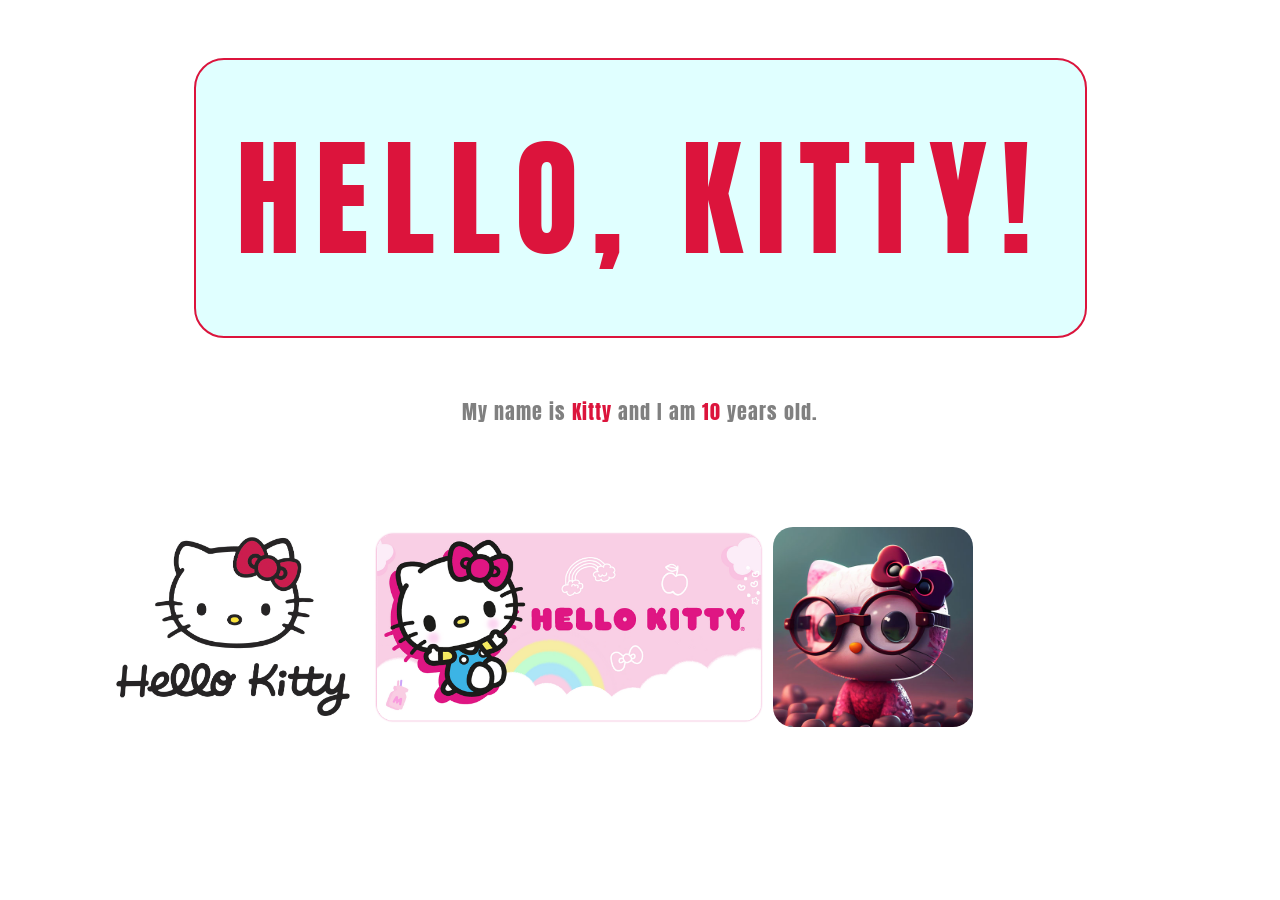
<file: 004/index.html>
<!DOCTYPE html>
<html lang="en">
<head>
    <meta charset="UTF-8">
    <meta name="viewport" content="width=device-width, initial-scale=1.0">
    <link rel="stylesheet" href="style.css">
    <link rel="preconnect" href="https://fonts.googleapis.com">
    <link rel="preconnect" href="https://fonts.gstatic.com" crossorigin>
    <link href="https://fonts.googleapis.com/css2?family=Anton&display=swap" rel="stylesheet">
    <title>Document 004</title>
    
</head>
<body>
    <h1><span>Hello, Kitty!</span></h1>
    <p>My name is <span>Kitty</span> and I am <span>10</span> years old.</p>

    <div>
        <img src="p1.jpg" alt="Kitty">
        <img src="p2.png" alt="Kitty">
        <img src="p3.jpg" alt="Kitty">
    </div>

    
</body>
</html>
</file>
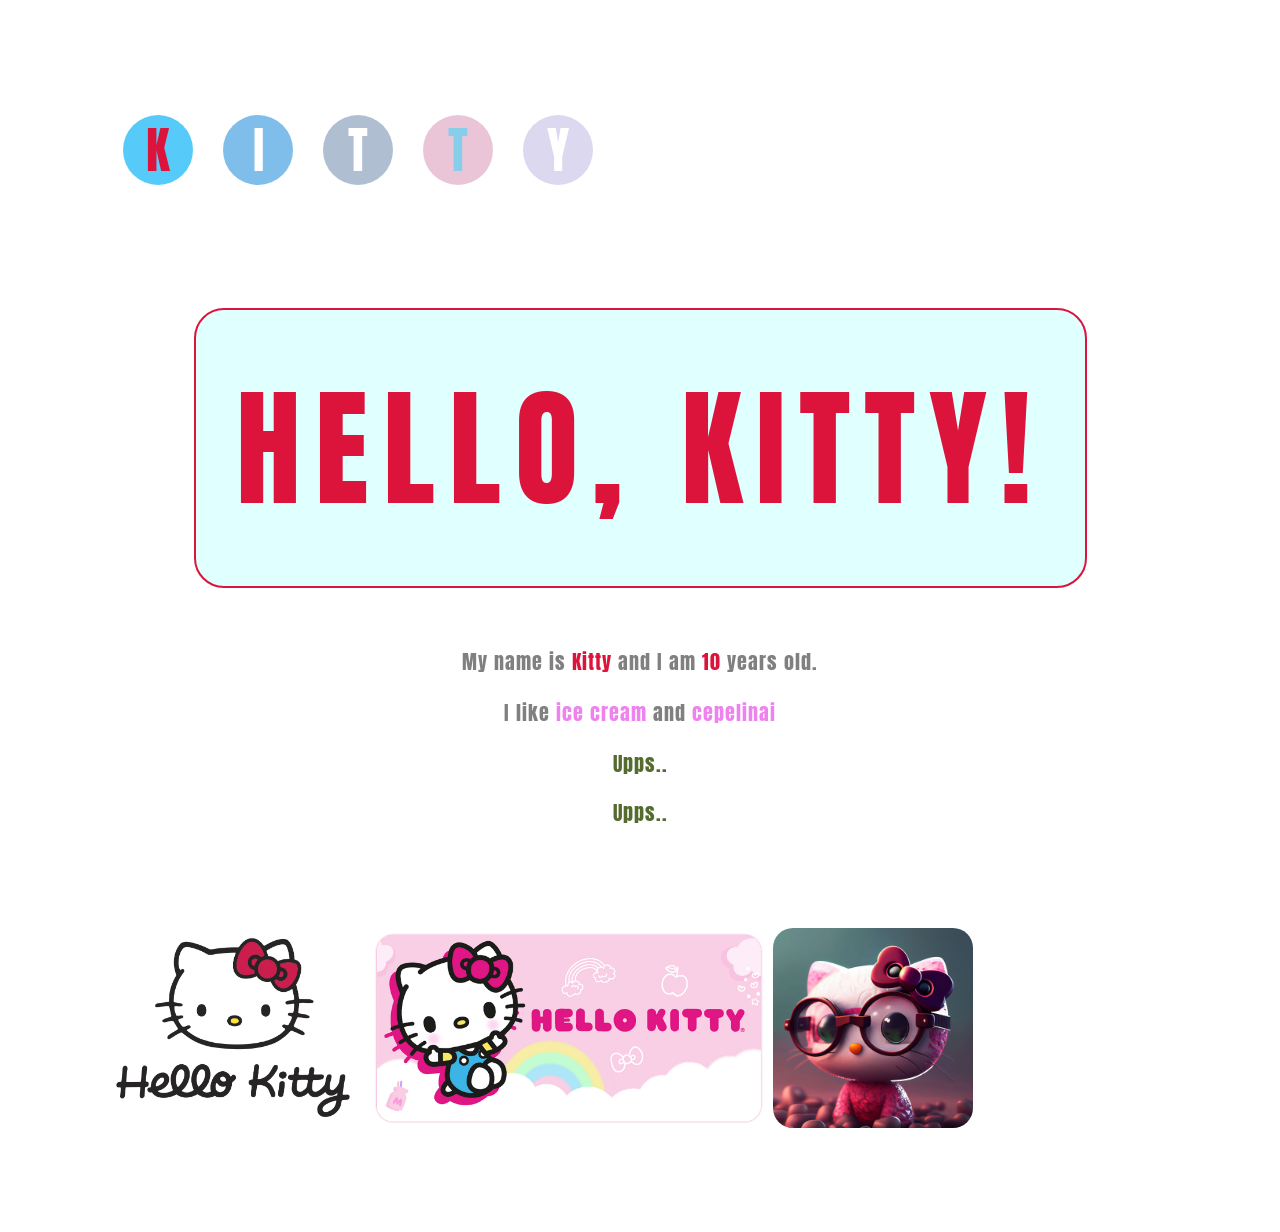
<file: 005/index.html>
<!DOCTYPE html>
<html lang="en">
<head>
    <meta charset="UTF-8">
    <meta name="viewport" content="width=device-width, initial-scale=1.0">
    <link rel="stylesheet" href="style.css">
    <link rel="preconnect" href="https://fonts.googleapis.com">
    <link rel="preconnect" href="https://fonts.gstatic.com" crossorigin>
    <link href="https://fonts.googleapis.com/css2?family=Anton&display=swap" rel="stylesheet">
    <title>Document 004</title>
    
</head>
<body>

    <div class="row">
        <span class="c1 color-red">k</span><span class="c2">i</span><span class="c3">t</span><span class="c4 color-blue">t</span><span class="c5">y</span> 
    </div>

    <h1><span>Hello, Kitty!</span></h1>
    <p>My name is <span class="color-one">Kitty</span> and I am <span class="color-one">10</span> years old.</p>
    <p>I like <span class="color-two">ice cream</span> and <span class="color-two">cepelinai</span></p>
    <div class="ups">Upps..</div>
    <h6 class="ups">Upps..</h6>

    <div>
        <img src="p1.jpg" alt="Kitty">
        <img src="p2.png" alt="Kitty">
        <img src="p3.jpg" alt="Kitty">
    </div>
    
</body>
</html>
</file>
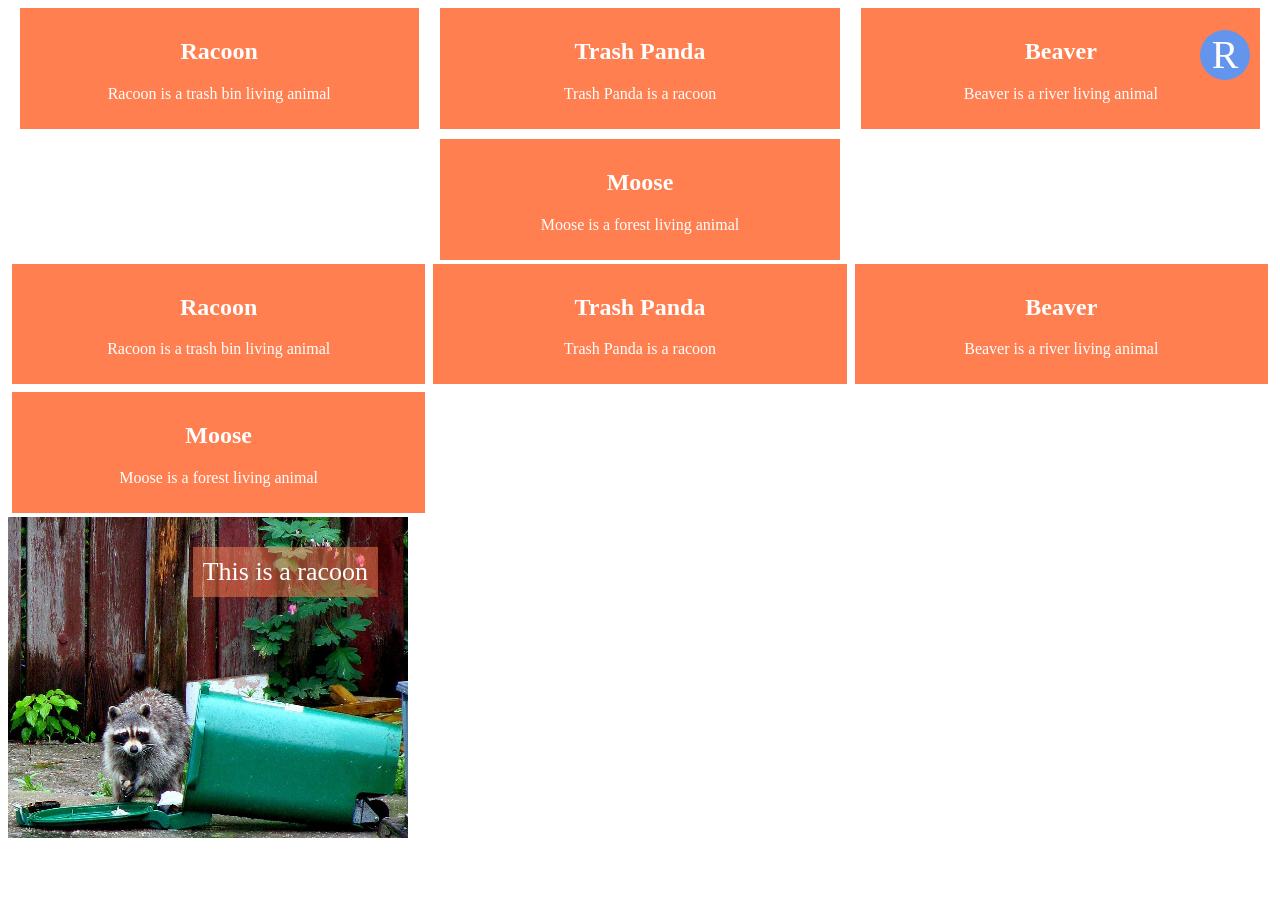
<file: 006/index.html>
<!DOCTYPE html>
<html lang="en">

<head>
    <meta charset="UTF-8">
    <meta name="viewport" content="width=device-width, initial-scale=1.0">
    <link rel="stylesheet" href="style.css">
    <title>Document 006</title>
</head>

<body>
    <div class="bin2">
        <div class="animal">
            <h2>Racoon</h2>
            <p>Racoon is a trash bin living animal</p>
        </div>
        <div class="animal">
            <h2>Trash Panda</h2>
            <p>Trash Panda is a racoon</p>
        </div>
        <div class="animal">
            <h2>Beaver</h2>
            <p>Beaver is a river living animal</p>
        </div>
        <div class="animal">
            <h2>Moose</h2>
            <p>Moose is a forest living animal</p>
        </div>
    </div>

    <div class="bin">
        <div class="animal">
            <h2>Racoon</h2>
            <p>Racoon is a trash bin living animal</p>
        </div>
        <div class="animal">
            <h2>Trash Panda</h2>
            <p>Trash Panda is a racoon</p>
        </div>
        <div class="animal">
            <h2>Beaver</h2>
            <p>Beaver is a river living animal</p>
        </div>
        <div class="animal">
            <h2>Moose</h2>
            <p>Moose is a forest living animal</p>
        </div>
    </div>

    <div class="image">
        <a name="fat-racoon"></a>
        <img src="./racoon.jpg" alt="Racoon">
        <div class="text">This is a racoon</div>
    </div>

    <div class="big-and-fat">
        <a href="#fat-racoon">R</a>
    </div>

</body>

</html>
</file>
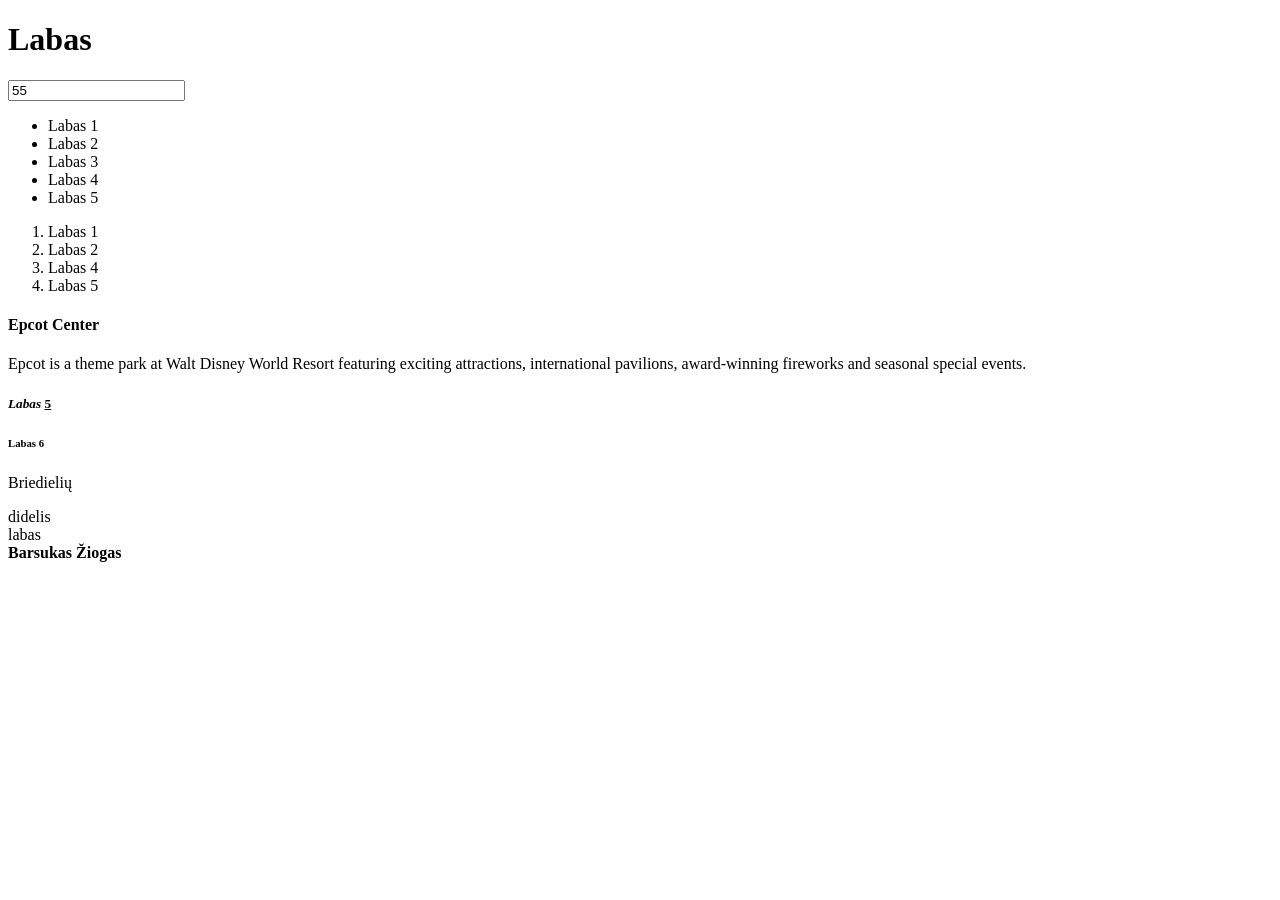
<file: 002/labas.html>
<!DOCTYPE html>

<html lang="en">

<head>
    <meta charset="UTF-8">
    <meta name="viewport" content="width=device-width, initial-scale=1.0">
    <title>Document</title>
</head>

<body>

    <h1>Labas</h1>
    <input type="text" value="55" />

    <ul>
        <li>Labas 1</li>
        <li>Labas 2</li>
        <li>Labas 3</li>
        <li>Labas 4</li>
        <li>Labas 5</li>
    </ul>
    <ol>
        <li>Labas 1</li>
        <li>Labas 2</li>
        <li>Labas 4</li>
        <li>Labas 5</li>
    </ol>
    <aside>
        <h4>Epcot Center</h4>
        <p>Epcot is a theme park at Walt Disney World Resort featuring exciting attractions, international pavilions,
            award-winning fireworks and seasonal special events.</p>
    </aside>

    <!-- <h1>Labas 1</h1>
        <h2>Labas 2</h2>
        <h3>Labas 3</h3>
        <h4>Labas 4</h4> -->
    <h5><i>Labas</i> <u>5</u></h5>
    <h6>Labas 6</h6>
    <p>Briedielių</p>
    <div>didelis</div>
    <div>labas</div>
    <!-- pridėti čia kainą  -->
    <span>
        <b>Barsukas</b>
        <strong>Žiogas</strong>
    </span>




</body>

</html>
</file>
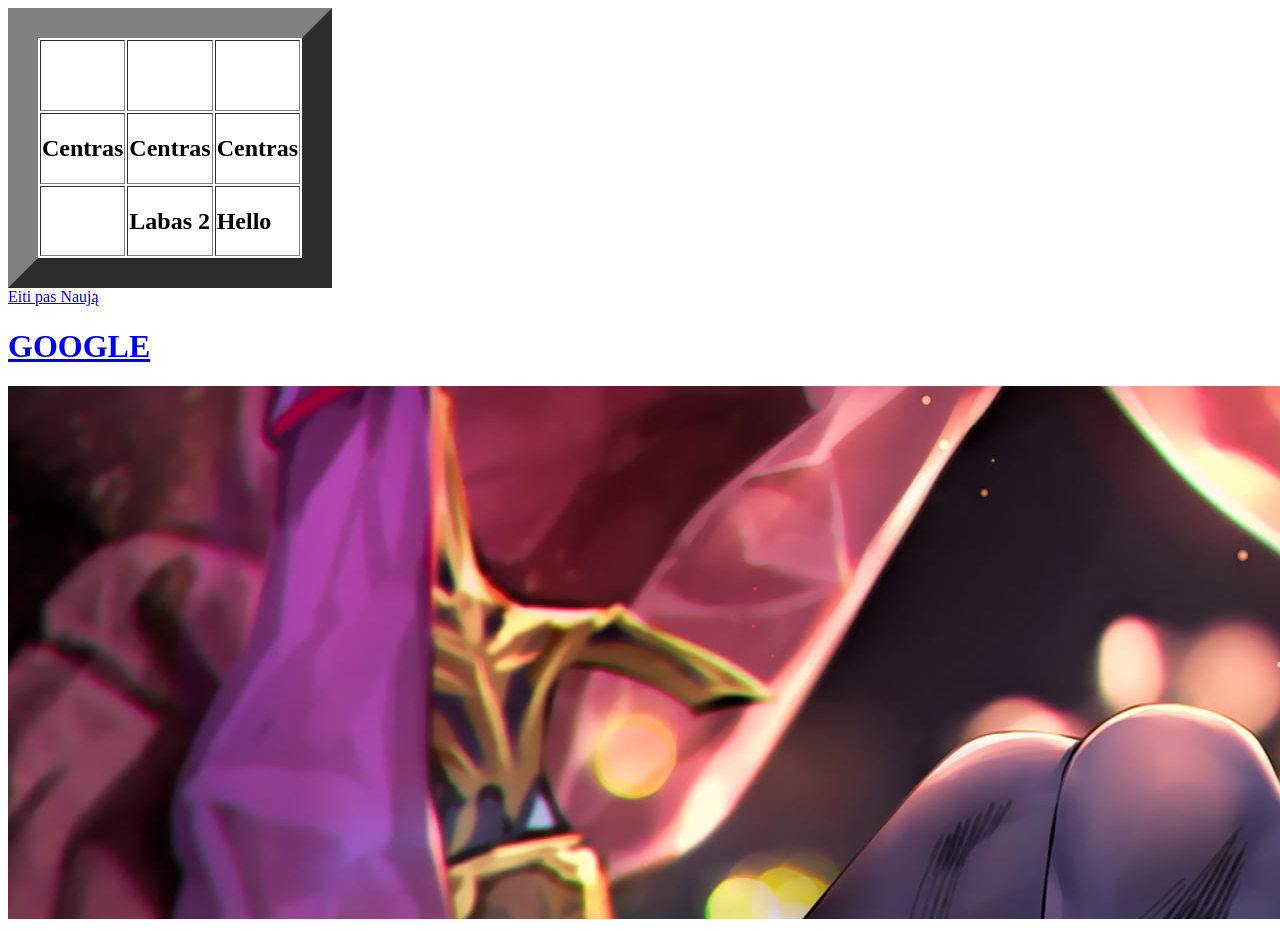
<file: 003/labas.html>
<!DOCTYPE html>
<html lang="en">

<head>
    <meta charset="UTF-8">
    <meta name="viewport" content="width=device-width, initial-scale=1.0">
    <title>Brieduko Sapnas</title>
</head>

<body>

    <table border="30">
        <tr>
            <td>
                <h2 contenteditable="true" id="sk1"></h2>
            </td>
            <td>
                <h2 contenteditable="true" id="sk2"></h2>
            </td>
            <td>
                <h2 id="result"></h2>
            </td>
        </tr>
        <tr>
            <td>
                <h2>Centras</h2>
            </td>
            <td>
                <h2>Centras</h2>
            </td>
            <td>
                <h2>Centras</h2>
            </td>
        </tr>
        <tr>
            <td>
            </td>
            <td>
                <h2>Labas 2</h2>
            </td>
            <td>
                <h2>Hello</h2>
            </td>
        </tr>
    </table>

    <a href="naujas.html">Eiti pas Naują</a>
    <h1><a href="https://www.google.com/">GOOGLE</a></h1>
    <img src="pa.jpg" />

    <script>
        const counter = _ => {
            const sk1 = document.querySelector('#sk1').innerHTML;
            const sk2 = document.querySelector('#sk2').innerHTML;
            const sum = parseFloat(sk1) + parseFloat(sk2);
            document.querySelector('#result').innerHTML = sum;
        }
        document.querySelector('#sk1').addEventListener('input', counter);
        document.querySelector('#sk2').addEventListener('input', counter);
    </script>






</body>

</html>
</file>
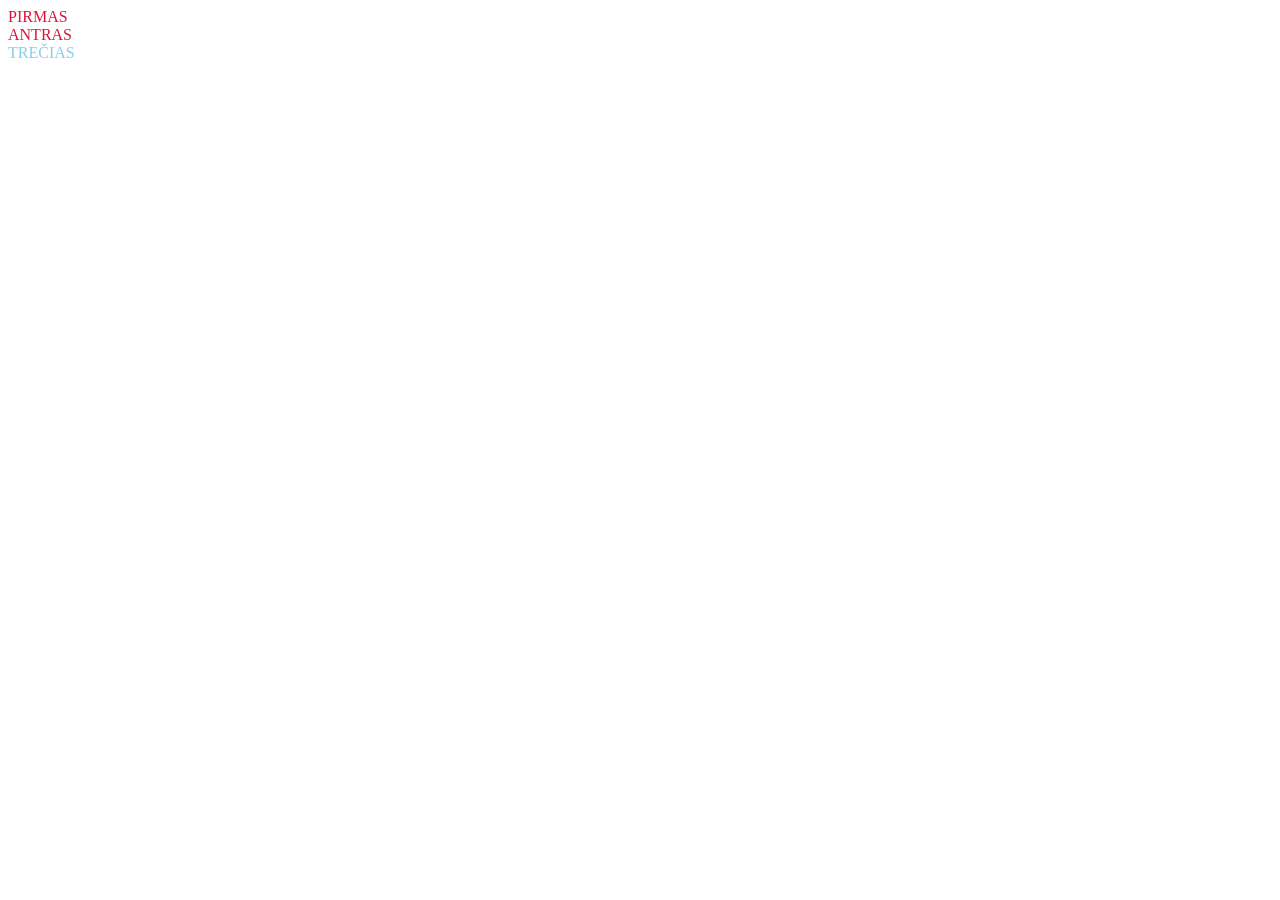
<file: 003/stilingas.html>
<!DOCTYPE html>
<html lang="en">
<head>
    <meta charset="UTF-8">
    <meta name="viewport" content="width=device-width, initial-scale=1.0">
    
    <link rel="stylesheet" href="mano-stilius.css">
    
    <title>Su Stilium</title>
</head>
<body>

    <div>PIRMAS</div>
    <div>ANTRAS</div>
    <span>TREČIAS</span>
    
</body>
</html>
</file>
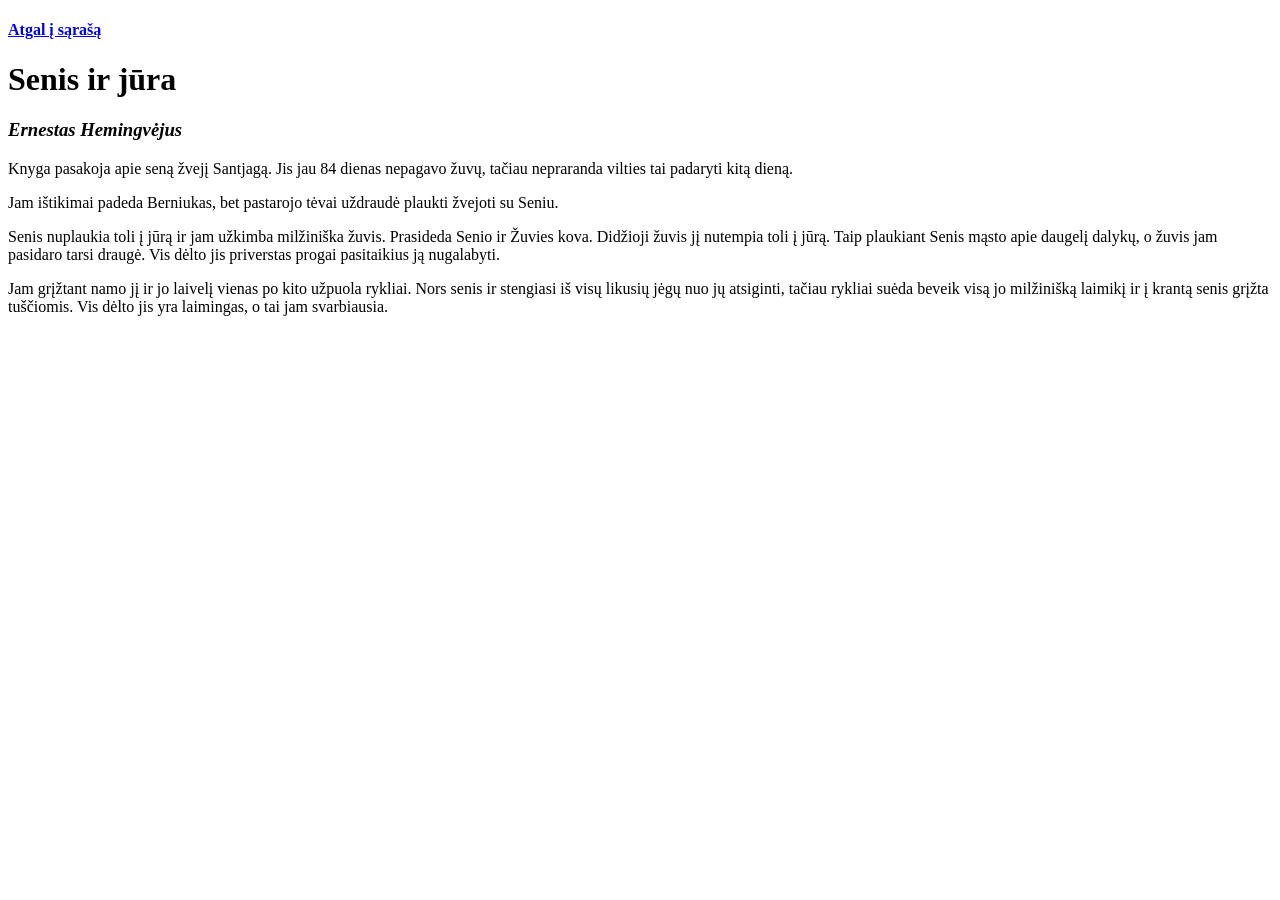
<file: task1/p1.html>
<!DOCTYPE html>
<html lang="en">

<head>
    <meta charset="UTF-8">
    <meta name="viewport" content="width=device-width, initial-scale=1.0">
    <title>Senis ir jūra</title>
</head>

<body>
    <h4><a href="pasakos.html">Atgal į sąrašą</a></h4>
    <h1>Senis ir jūra</h1>
    <h3><i>Ernestas Hemingvėjus</i></h3>
    <div>
        <p>
            Knyga pasakoja apie seną žvejį Santjagą. Jis jau 84 dienas nepagavo žuvų, tačiau nepraranda vilties tai
            padaryti kitą dieną.
        </p>
        <p>
            Jam ištikimai padeda Berniukas, bet pastarojo tėvai uždraudė plaukti žvejoti su Seniu.
        </p>
        Senis nuplaukia toli į jūrą ir jam užkimba milžiniška žuvis. Prasideda Senio ir Žuvies kova. Didžioji žuvis jį
        nutempia toli į jūrą. Taip plaukiant Senis mąsto apie daugelį dalykų, o žuvis jam pasidaro tarsi draugė. Vis
        dėlto jis priverstas progai pasitaikius ją nugalabyti.
        <p>
            Jam grįžtant namo jį ir jo laivelį vienas po kito užpuola rykliai. Nors senis ir stengiasi iš visų likusių
            jėgų nuo jų atsiginti, tačiau rykliai suėda beveik visą jo milžinišką laimikį ir į krantą senis grįžta
            tuščiomis. Vis dėlto jis yra laimingas, o tai jam svarbiausia.
        </p>
    </div>

</body>

</html>
</file>
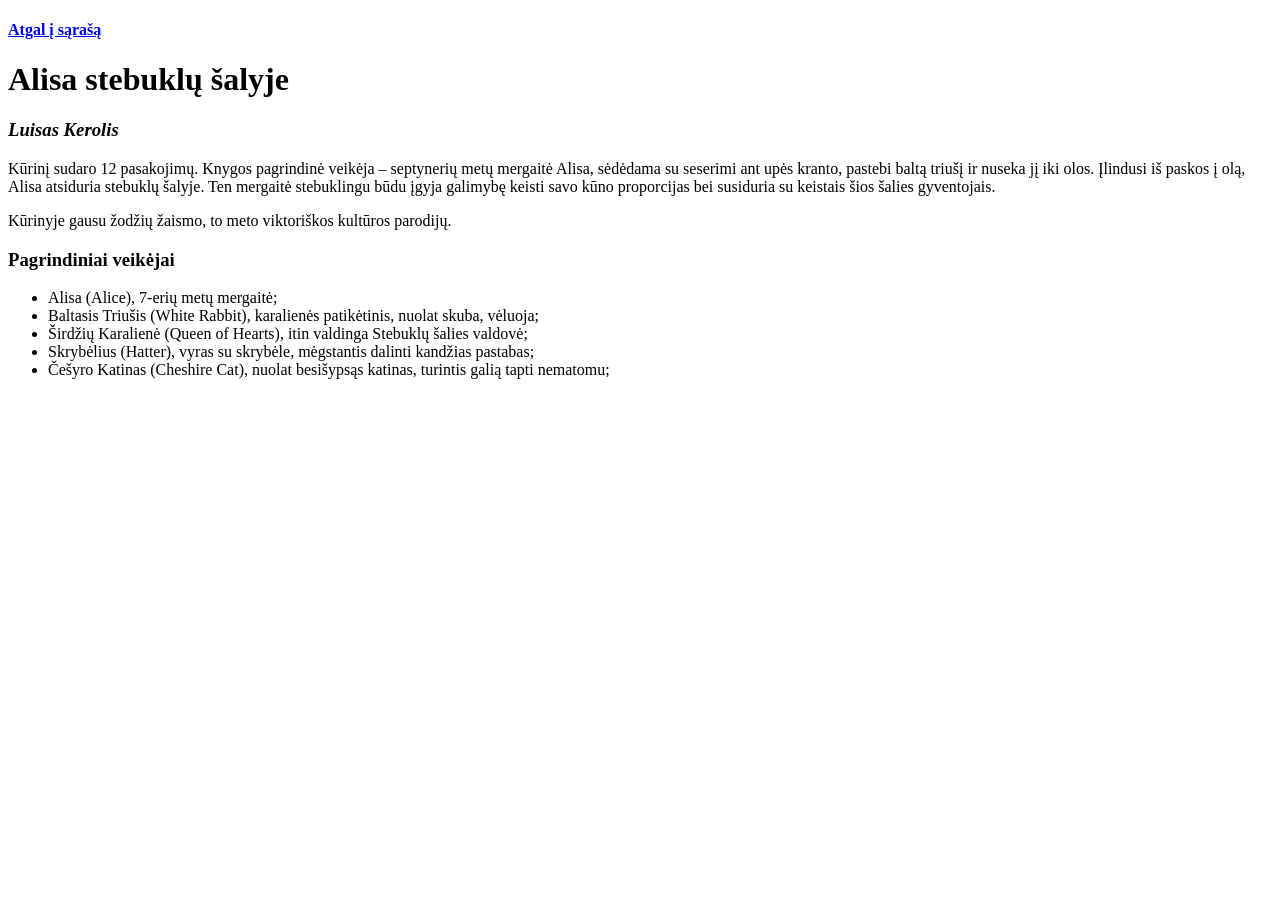
<file: task1/p2.html>
<!DOCTYPE html>
<html lang="en">

<head>
    <meta charset="UTF-8">
    <meta name="viewport" content="width=device-width, initial-scale=1.0">
    <title>Alisa stebuklų šalyje</title>
</head>

<body>
    <h4><a href="pasakos.html">Atgal į sąrašą</a></h4>
    <h1>Alisa stebuklų šalyje</h1>
    <h3><i>Luisas Kerolis</i></h3>
    <div>
        <p>
            Kūrinį sudaro 12 pasakojimų. Knygos pagrindinė veikėja – septynerių metų mergaitė Alisa, sėdėdama su
            seserimi ant upės kranto, pastebi baltą triušį ir nuseka jį iki olos. Įlindusi iš paskos į olą, Alisa
            atsiduria stebuklų šalyje. Ten mergaitė stebuklingu būdu įgyja galimybę keisti savo kūno proporcijas bei
            susiduria su keistais šios šalies gyventojais.
        </p>
        <p>
            Kūrinyje gausu žodžių žaismo, to meto viktoriškos kultūros parodijų.
        </p>
        <h3>Pagrindiniai veikėjai</h3>
        <ul>
            <li>Alisa (Alice), 7-erių metų mergaitė;</li>
            <li>Baltasis Triušis (White Rabbit), karalienės patikėtinis, nuolat skuba, vėluoja;</li>
            <li>Širdžių Karalienė (Queen of Hearts), itin valdinga Stebuklų šalies valdovė;</li>
            <li>Skrybėlius (Hatter), vyras su skrybėle, mėgstantis dalinti kandžias pastabas;</li>
            <li>Češyro Katinas (Cheshire Cat), nuolat besišypsąs katinas, turintis galią tapti nematomu;</li>
        </ul>
    </div>

</body>

</html>
</file>
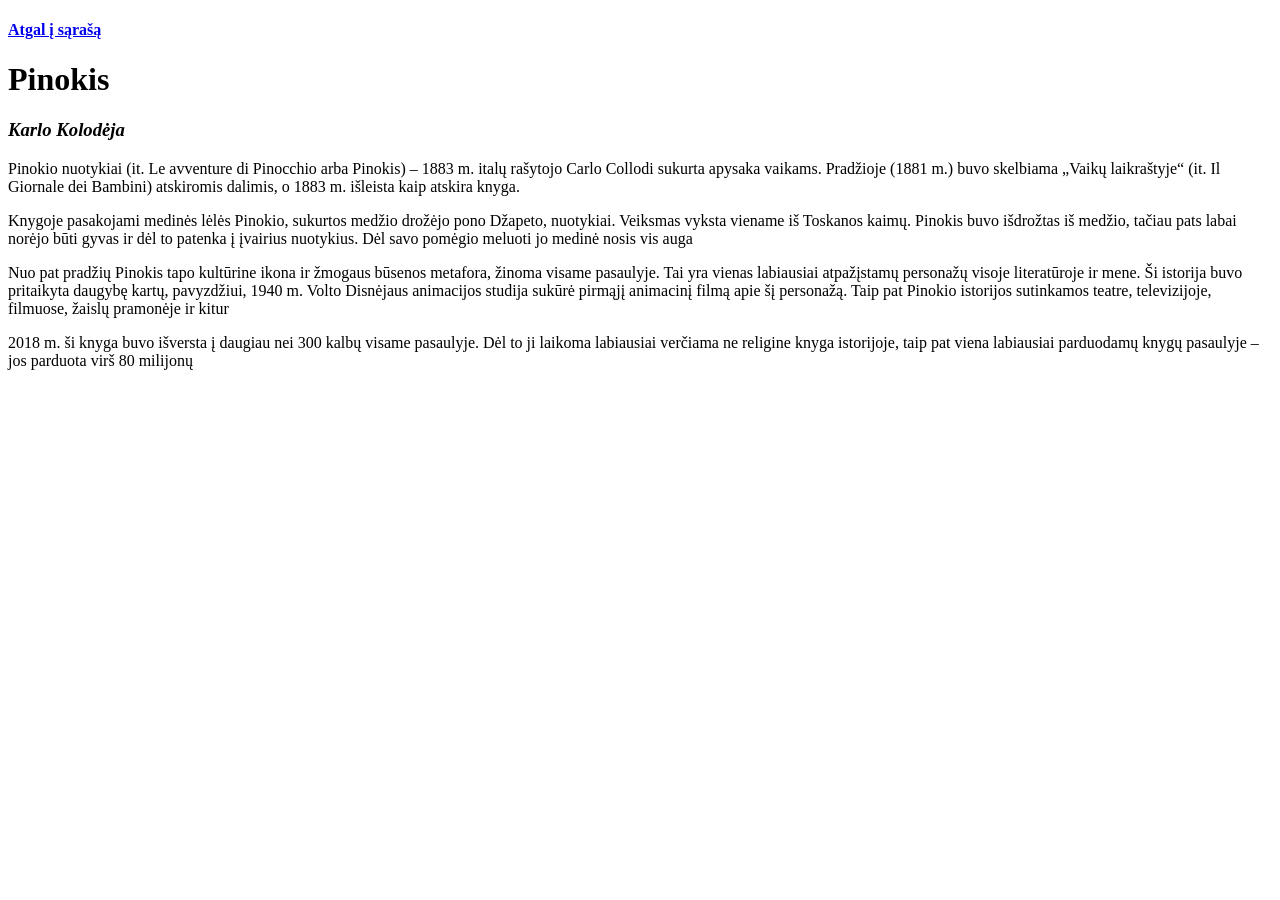
<file: task1/p3.html>
<!DOCTYPE html>
<html lang="en">

<head>
    <meta charset="UTF-8">
    <meta name="viewport" content="width=device-width, initial-scale=1.0">
    <title>Pinokis</title>
</head>

<body>
    <h4><a href="pasakos.html">Atgal į sąrašą</a></h4>
    <h1>Pinokis</h1>
    <h3><i>Karlo Kolodėja</i></h3>
    <div>
        <p>
            Pinokio nuotykiai (it. Le avventure di Pinocchio arba Pinokis) – 1883 m. italų rašytojo Carlo Collodi
            sukurta apysaka vaikams. Pradžioje (1881 m.) buvo skelbiama „Vaikų laikraštyje“ (it. Il Giornale dei
            Bambini) atskiromis dalimis, o 1883 m. išleista kaip atskira knyga.
        </p>
        <p>
            Knygoje pasakojami medinės lėlės Pinokio, sukurtos medžio drožėjo pono Džapeto, nuotykiai. Veiksmas vyksta
            viename iš Toskanos kaimų. Pinokis buvo išdrožtas iš medžio, tačiau pats labai norėjo būti gyvas ir dėl to
            patenka į įvairius nuotykius. Dėl savo pomėgio meluoti jo medinė nosis vis auga
        </p>
        <p>
            Nuo pat pradžių Pinokis tapo kultūrine ikona ir žmogaus būsenos metafora, žinoma visame pasaulyje. Tai yra
            vienas labiausiai atpažįstamų personažų visoje literatūroje ir mene. Ši istorija buvo pritaikyta daugybę
            kartų, pavyzdžiui, 1940 m. Volto Disnėjaus animacijos studija sukūrė pirmąjį animacinį filmą apie šį
            personažą. Taip pat Pinokio istorijos sutinkamos teatre, televizijoje, filmuose, žaislų pramonėje ir kitur
        </p>
        <p>
            2018 m. ši knyga buvo išversta į daugiau nei 300 kalbų visame pasaulyje. Dėl to ji laikoma labiausiai
            verčiama ne religine knyga istorijoje, taip pat viena labiausiai parduodamų knygų pasaulyje – jos parduota
            virš 80 milijonų
        </p>
    </div>

</body>

</html>
</file>
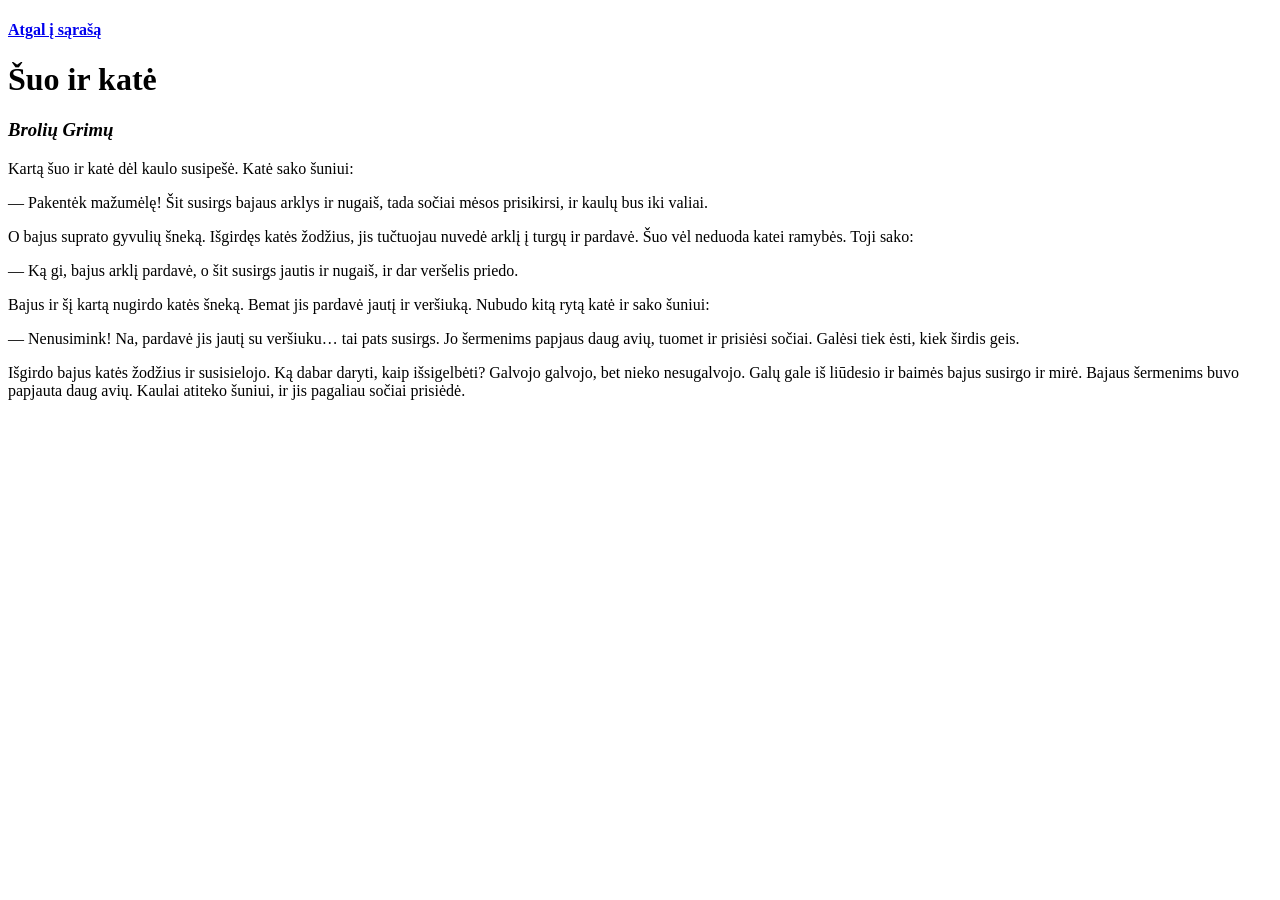
<file: task1/p4.html>
<!DOCTYPE html>
<html lang="en">

<head>
    <meta charset="UTF-8">
    <meta name="viewport" content="width=device-width, initial-scale=1.0">
    <title>Šuo ir katė</title>
</head>

<body>
    <h4><a href="pasakos.html">Atgal į sąrašą</a></h4>
    <h1>Šuo ir katė</h1>
    <h3><i>Brolių Grimų</i></h3>
    <div>
        <p>
            Kartą šuo ir katė dėl kaulo susipešė. Katė sako šuniui:
        </p>
        <p>
            — Pakentėk mažumėlę! Šit susirgs bajaus arklys ir nugaiš, tada sočiai mėsos prisikirsi, ir kaulų bus iki
            valiai.
        </p>
        <p>
            O bajus suprato gyvulių šneką. Išgirdęs katės žodžius, jis tučtuojau nuvedė arklį į turgų ir pardavė. Šuo
            vėl neduoda katei ramybės. Toji sako:
        </p>
        <p>
            — Ką gi, bajus arklį pardavė, o šit susirgs jautis ir nugaiš, ir dar veršelis priedo.
        </p>
        <p>
            Bajus ir šį kartą nugirdo katės šneką. Bemat jis pardavė jautį ir veršiuką.
            Nubudo kitą rytą katė ir sako šuniui:
        </p>
        <p>
            — Nenusimink! Na, pardavė jis jautį su veršiuku… tai pats susirgs. Jo šermenims papjaus daug avių, tuomet ir
            prisiėsi so­čiai. Galėsi tiek ėsti, kiek širdis geis.
        </p>
        <p>
            Išgirdo bajus katės žodžius ir susisielojo. Ką dabar daryti, kaip išsigelbėti? Galvojo galvojo, bet nieko
            nesugalvojo. Galų gale iš liūdesio ir baimės bajus susirgo ir mirė. Bajaus šerme­nims buvo papjauta daug
            avių. Kaulai atiteko šuniui, ir jis pa­galiau sočiai prisiėdė.
        </p>
    </div>

</body>

</html>
</file>
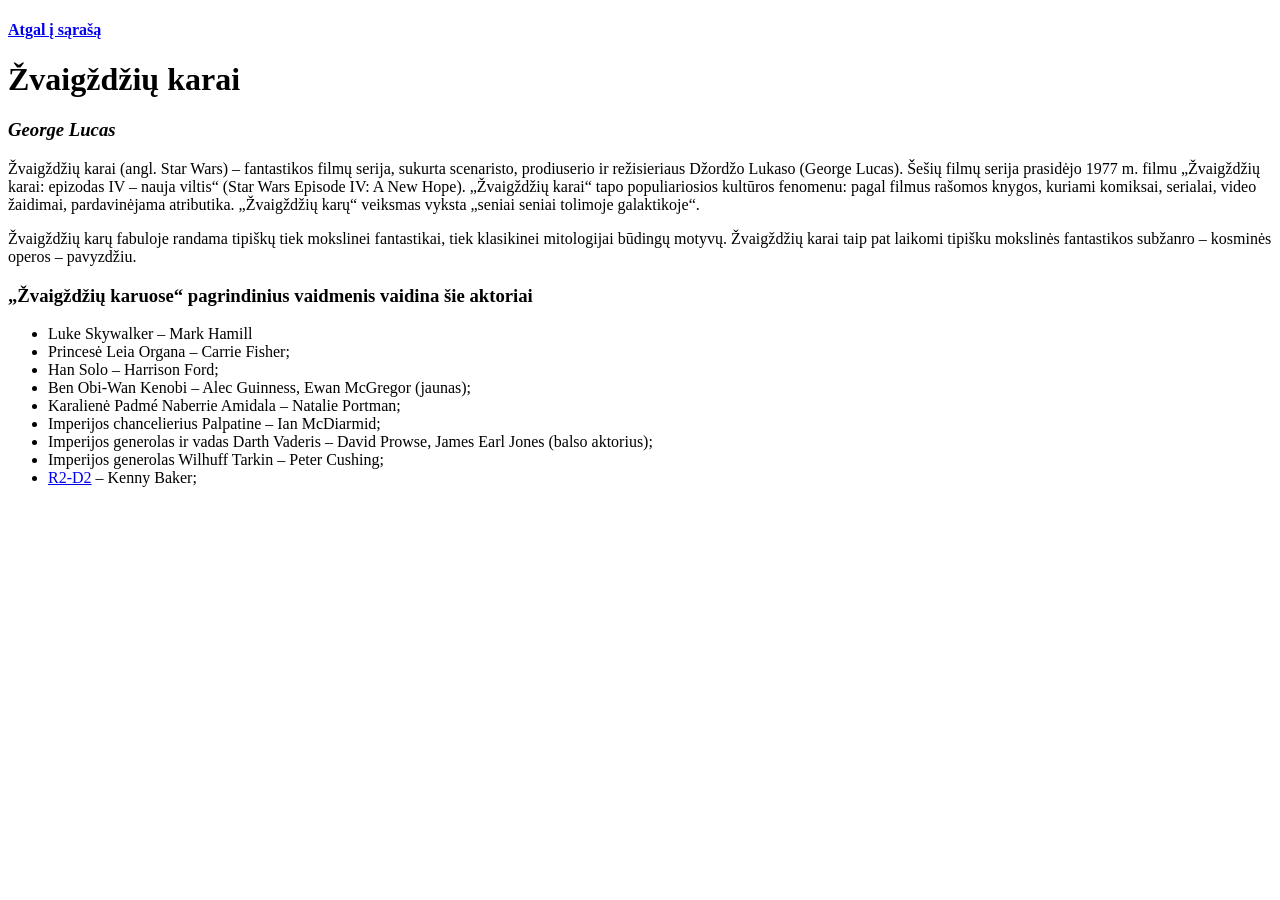
<file: task1/p5.html>
<!DOCTYPE html>
<html lang="en">

<head>
    <meta charset="UTF-8">
    <meta name="viewport" content="width=device-width, initial-scale=1.0">
    <title>Žvaigždžių karai</title>
</head>

<body>
    <h4><a href="pasakos.html">Atgal į sąrašą</a></h4>
    <h1>Žvaigždžių karai</h1>
    <h3><i>George Lucas</i></h3>
    <div>
        <p>
            Žvaigždžių karai (angl. Star Wars) – fantastikos filmų serija, sukurta scenaristo, prodiuserio ir režisieriaus Džordžo Lukaso (George Lucas). Šešių filmų serija prasidėjo 1977 m. filmu „Žvaigždžių karai: epizodas IV – nauja viltis“ (Star Wars Episode IV: A New Hope). „Žvaigždžių karai“ tapo populiariosios kultūros fenomenu: pagal filmus rašomos knygos, kuriami komiksai, serialai, video žaidimai, pardavinėjama atributika. „Žvaigždžių karų“ veiksmas vyksta „seniai seniai tolimoje galaktikoje“.
        </p>
        <p>
            Žvaigždžių karų fabuloje randama tipiškų tiek mokslinei fantastikai, tiek klasikinei mitologijai būdingų motyvų. Žvaigždžių karai taip pat laikomi tipišku mokslinės fantastikos subžanro – kosminės operos – pavyzdžiu.
        </p>
        <h3>„Žvaigždžių karuose“ pagrindinius vaidmenis vaidina šie aktoriai</h3>
        <ul>
            <li>Luke Skywalker – Mark Hamill</li>
            <li>Princesė Leia Organa – Carrie Fisher;</li>
            <li>Han Solo – Harrison Ford;</li>
            <li>Ben Obi-Wan Kenobi – Alec Guinness, Ewan McGregor (jaunas);</li>
            <li>Karalienė Padmé Naberrie Amidala – Natalie Portman;</li>
            <li>Imperijos chancelierius Palpatine – Ian McDiarmid;</li>
            <li>Imperijos generolas ir vadas Darth Vaderis – David Prowse, James Earl Jones (balso aktorius);</li>
            <li>Imperijos generolas Wilhuff Tarkin – Peter Cushing;</li>
            <li><a href="https://en.wikipedia.org/wiki/R2-D2">R2-D2</a> – Kenny Baker;</li>
        </ul>
    </div>
</body>

</html>
</file>
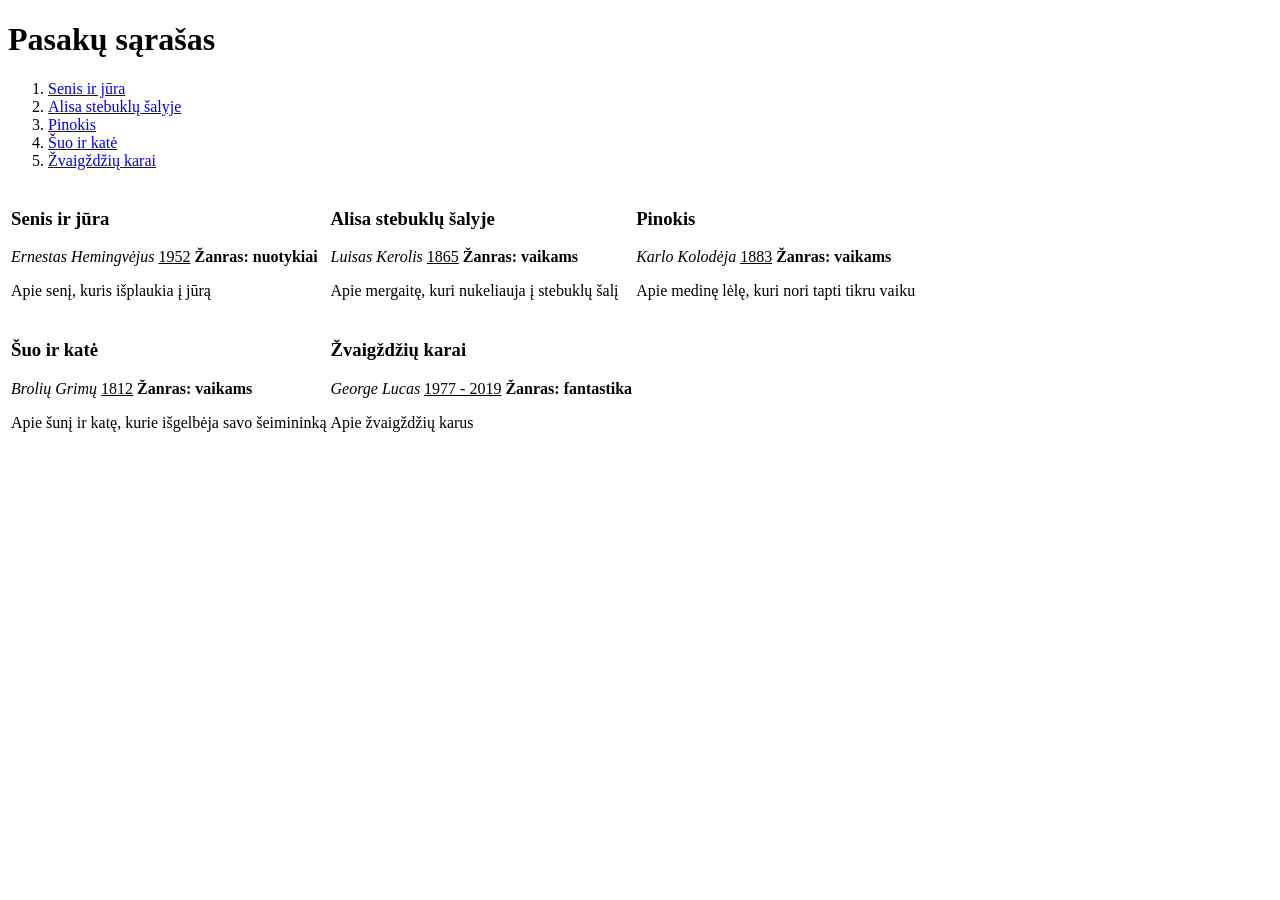
<file: task1/pasakos.html>
<!DOCTYPE html>
<html lang="en">

<head>
    <meta charset="UTF-8">
    <meta name="viewport" content="width=device-width, initial-scale=1.0">
    <title>Pasakos</title>
</head>

<body>
    <div>
        <h1>Pasakų sąrašas</h1>
        <ol>
            <li><a href="p1.html">Senis ir jūra</a></li>
            <li><a href="p2.html">Alisa stebuklų šalyje</a></li>
            <li><a href="p3.html">Pinokis</a></li>
            <li><a href="p4.html">Šuo ir katė</a></li>
            <li><a href="p5.html">Žvaigždžių karai</a></li>
        </ol>
    </div>
    <table>
        <tr>
            <td>
                <h3>Senis ir jūra</h3>
                <i>Ernestas Hemingvėjus</i>
                <u>1952</u>
                <b>Žanras: nuotykiai</b>
                <p>Apie senį, kuris išplaukia į jūrą</p>
            </td>
            <td>
                <h3>Alisa stebuklų šalyje</h3>
                <i>Luisas Kerolis</i>
                <u>1865</u>
                <b>Žanras: vaikams</b>
                <p>Apie mergaitę, kuri nukeliauja į stebuklų šalį</p>
            </td>
            <td>
                <h3>Pinokis</h3>
                <i>Karlo Kolodėja</i>
                <u>1883</u>
                <b>Žanras: vaikams</b>
                <p>Apie medinę lėlę, kuri nori tapti tikru vaiku</p>
            </td>
        </tr>
        <tr>
            <td>
                <h3>Šuo ir katė</h3>
                <i>Brolių Grimų</i>
                <u>1812</u>
                <b>Žanras: vaikams</b>
                <p>Apie šunį ir katę, kurie išgelbėja savo šeimininką</p>
            </td>
            <td>
                <h3>Žvaigždžių karai</h3>
                <i>George Lucas</i>
                <u>1977 - 2019</u>
                <b>Žanras: fantastika</b>
                <p>Apie žvaigždžių karus</p>
            </td>
        </tr>
    </table>

</body>

</html>
</file>
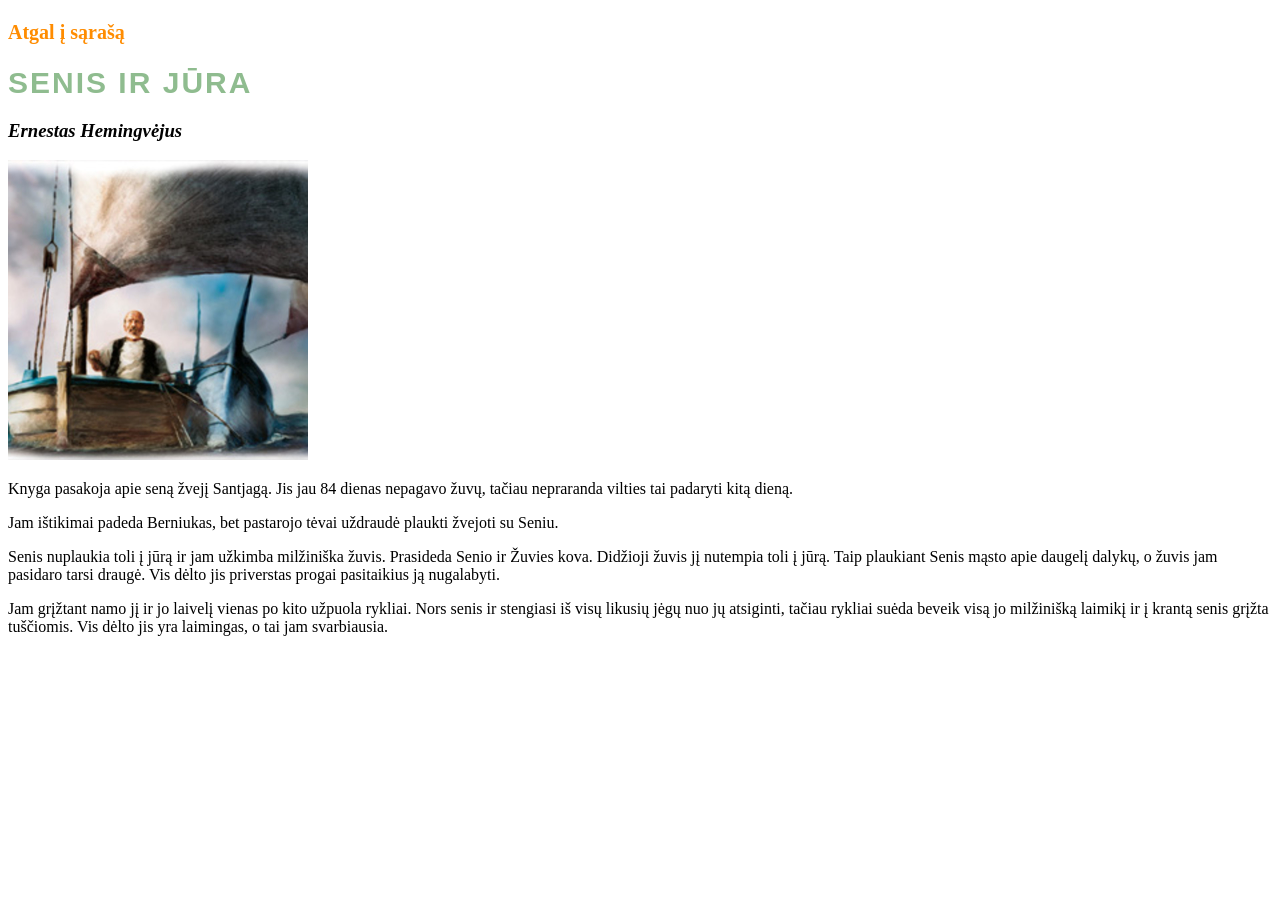
<file: task2/p1.html>
<!DOCTYPE html>
<html lang="en">

<head>
    <meta charset="UTF-8">
    <meta name="viewport" content="width=device-width, initial-scale=1.0">
    <title>Senis ir jūra</title>
    <link rel="stylesheet" href="style.css">
</head>

<body>
    <h4><a href="pasakos.html">Atgal į sąrašą</a></h4>
    <h1>Senis ir jūra</h1>
    <h3><i>Ernestas Hemingvėjus</i></h3>
    <img src="p1.jpg">
    <div>
        <p>
            Knyga pasakoja apie seną žvejį Santjagą. Jis jau 84 dienas nepagavo žuvų, tačiau nepraranda vilties tai
            padaryti kitą dieną.
        </p>
        <p>
            Jam ištikimai padeda Berniukas, bet pastarojo tėvai uždraudė plaukti žvejoti su Seniu.
        </p>
        Senis nuplaukia toli į jūrą ir jam užkimba milžiniška žuvis. Prasideda Senio ir Žuvies kova. Didžioji žuvis jį
        nutempia toli į jūrą. Taip plaukiant Senis mąsto apie daugelį dalykų, o žuvis jam pasidaro tarsi draugė. Vis
        dėlto jis priverstas progai pasitaikius ją nugalabyti.
        <p>
            Jam grįžtant namo jį ir jo laivelį vienas po kito užpuola rykliai. Nors senis ir stengiasi iš visų likusių
            jėgų nuo jų atsiginti, tačiau rykliai suėda beveik visą jo milžinišką laimikį ir į krantą senis grįžta
            tuščiomis. Vis dėlto jis yra laimingas, o tai jam svarbiausia.
        </p>
    </div>

</body>

</html>
</file>
<file: 004/style.css>
h1 {
    color: crimson;
    font-size: 130px;
    font-weight: normal;
    /* font-style: italic; */
    font-family: 'Anton', sans-serif;
    text-align: center;
    letter-spacing: 14px;
    text-transform: uppercase;
    margin: 100px;

}

h1 span {
        /* box */
        border: 2px solid crimson;
        
        border-radius: 30px;
        padding: 40px;

        background-color: lightcyan;
}

p {
    color: gray;
    font-size: 20px;
    font-weight: normal;
    font-family: 'Anton', sans-serif;
    text-align: center;
    letter-spacing: 1px;
}

p span {
    color: crimson;
}

p span:hover {
    color: skyblue;
}

div {
    margin: 100px;
}

div img {
    height: 200px;
    width: auto;
    border-radius: 20px;
}
</file>
<file: 005/style.css>
h1 {
    color: crimson;
    font-size: 130px;
    font-weight: normal;
    /* font-style: italic; */
    font-family: 'Anton', sans-serif;
    text-align: center;
    letter-spacing: 14px;
    text-transform: uppercase;
    margin: 100px;

}

h1 span {
        /* box */
        border: 2px solid crimson;
        
        border-radius: 30px;
        padding: 40px;

        background-color: lightcyan;
}

p {
    color: gray;
    font-size: 20px;
    font-weight: normal;
    font-family: 'Anton', sans-serif;
    text-align: center;
    letter-spacing: 1px;
}

p span.color-one {
    color: crimson;
}

p span.color-two {
    color: violet;
}

p span.color-one:hover {
    color: skyblue;
}

p span.color-two:hover {
    color: pink;
}

div {
    margin: 100px;
}

div img {
    height: 200px;
    width: auto;
    border-radius: 20px;
}

.ups {
    text-align: center;
    font-size: 20px;
    font-weight: normal;
    font-family: 'Anton', sans-serif;
    letter-spacing: 1px;
    color: darkolivegreen;
    margin: 18px;
}

.row {
    height: 150px;
}

.row span {
    width: 70px;
    height: 70px;
    background-color: darkslategrey;
    display: inline-block;
    border-radius: 50%;
    margin: 15px;
    font-size: 50px;
    color: white;
    text-align: center;
    line-height: 70px;
    text-transform: uppercase;
    font-family: 'Anton', sans-serif;
    transition: all 0.5s;
}

.row span:hover {
    width: 100px;
    height: 100px;
    line-height: 100px;
    margin: 0;
    transform: rotate(360deg);
}

.row .c1 {
    background-color: #56CBF9;
}
.row .c2 {
    background-color: #7FBEEB;
}
.row .c3 {
    background-color: #AFBED1;
}
.row .c4 {
    background-color: #EAC5D8;
}
.row .c5 {
    background-color: #DBD8F0;
}

.row .color-blue {
    color: skyblue;
}

.row .color-red {
    color: crimson;
}
</file>
<file: 006/style.css>
.bin {
    font-size: 0;
}

.bin .animal {
    font-size: 16px;
    width: 33.3333%;
    display: inline-block;
    box-sizing: border-box;
    padding: 10px;
    text-align: center;
    background-color: coral;
    color: white;
    border: 4px solid white;
    min-width: 200px;
}

.bin2 {
    display: flex;
    gap: 10px;
    flex-wrap: wrap;
    justify-content: space-evenly;
}

.bin2 .animal {
    text-align: center;
    background-color: coral;
    color: white;
    min-width: 200px;
    padding: 10px;
    width: 30%;
}

img {
    width: 100%;
    max-width: 400px;
    height: auto;
    display: inline-block;
    transition: all 0.2s;
}

img:hover {
    filter: sepia(50%);
}

.image {
    position: relative;
    display: inline-block;
}

.text {
    font-size: 26px;
    color: white;
    background-color: #ff7f5080;
    padding: 10px;
    display: inline-block;
    position: absolute;
    top: 30px;
    right: 30px;
}

.big-and-fat {
    width: 50px;
    height: 50px;
    background-color: cornflowerblue;
    border-radius: 50%;
    color: white;
    line-height: 50px;
    text-align: center;
    font-size: 40px;
    position: fixed;
    top: 30px;
    right: 30px;
}

.big-and-fat a {
    color: white;
    text-decoration: none;
}
</file>
<file: 003/mano-stilius.css>
div {
    color: crimson;
}

span {
    color: skyblue;
}
</file>
<file: task2/style.css>
table {
    border-collapse: collapse;
    width: 100%;
}
td {
    border: 1px solid #ddd;
    background-color: skyblue;
    color: white;
    padding: 8px;
    width: 33%;
    text-align: center;
}
a {
    text-decoration: none;
    color: darkorange;
    font-size: 20px;
}
a:hover {
    color: crimson;
}

ol li {
    color: darkgrey;
    font-size: 20px;
    font-family: fantasy;
    letter-spacing: 2px;
}
h1 {
    color: darkseagreen;
    font-size: 30px;
    font-family:Arial, Helvetica, sans-serif;
    letter-spacing: 2px;
    text-transform: uppercase;
}

h3.list-title {
    color: darkseagreen;
    font-size: 20px;
    font-family:Arial, Helvetica, sans-serif;
    letter-spacing: 2px;
    text-transform: uppercase;
    margin-left: 46px;
}

img {
    height: 300px;
    width: auto;
}

ul li {
    color: lightsalmon;
    font-size: 50px;
}

ul li span {
    background-color: lightsalmon;
    display: inline-block;
    padding: 0 20px;
    color: white;
    font-size: 12px;
    line-height: 50px;
}

ul li span a {
    color: darkkhaki;
    text-decoration: none;
}
</file>
